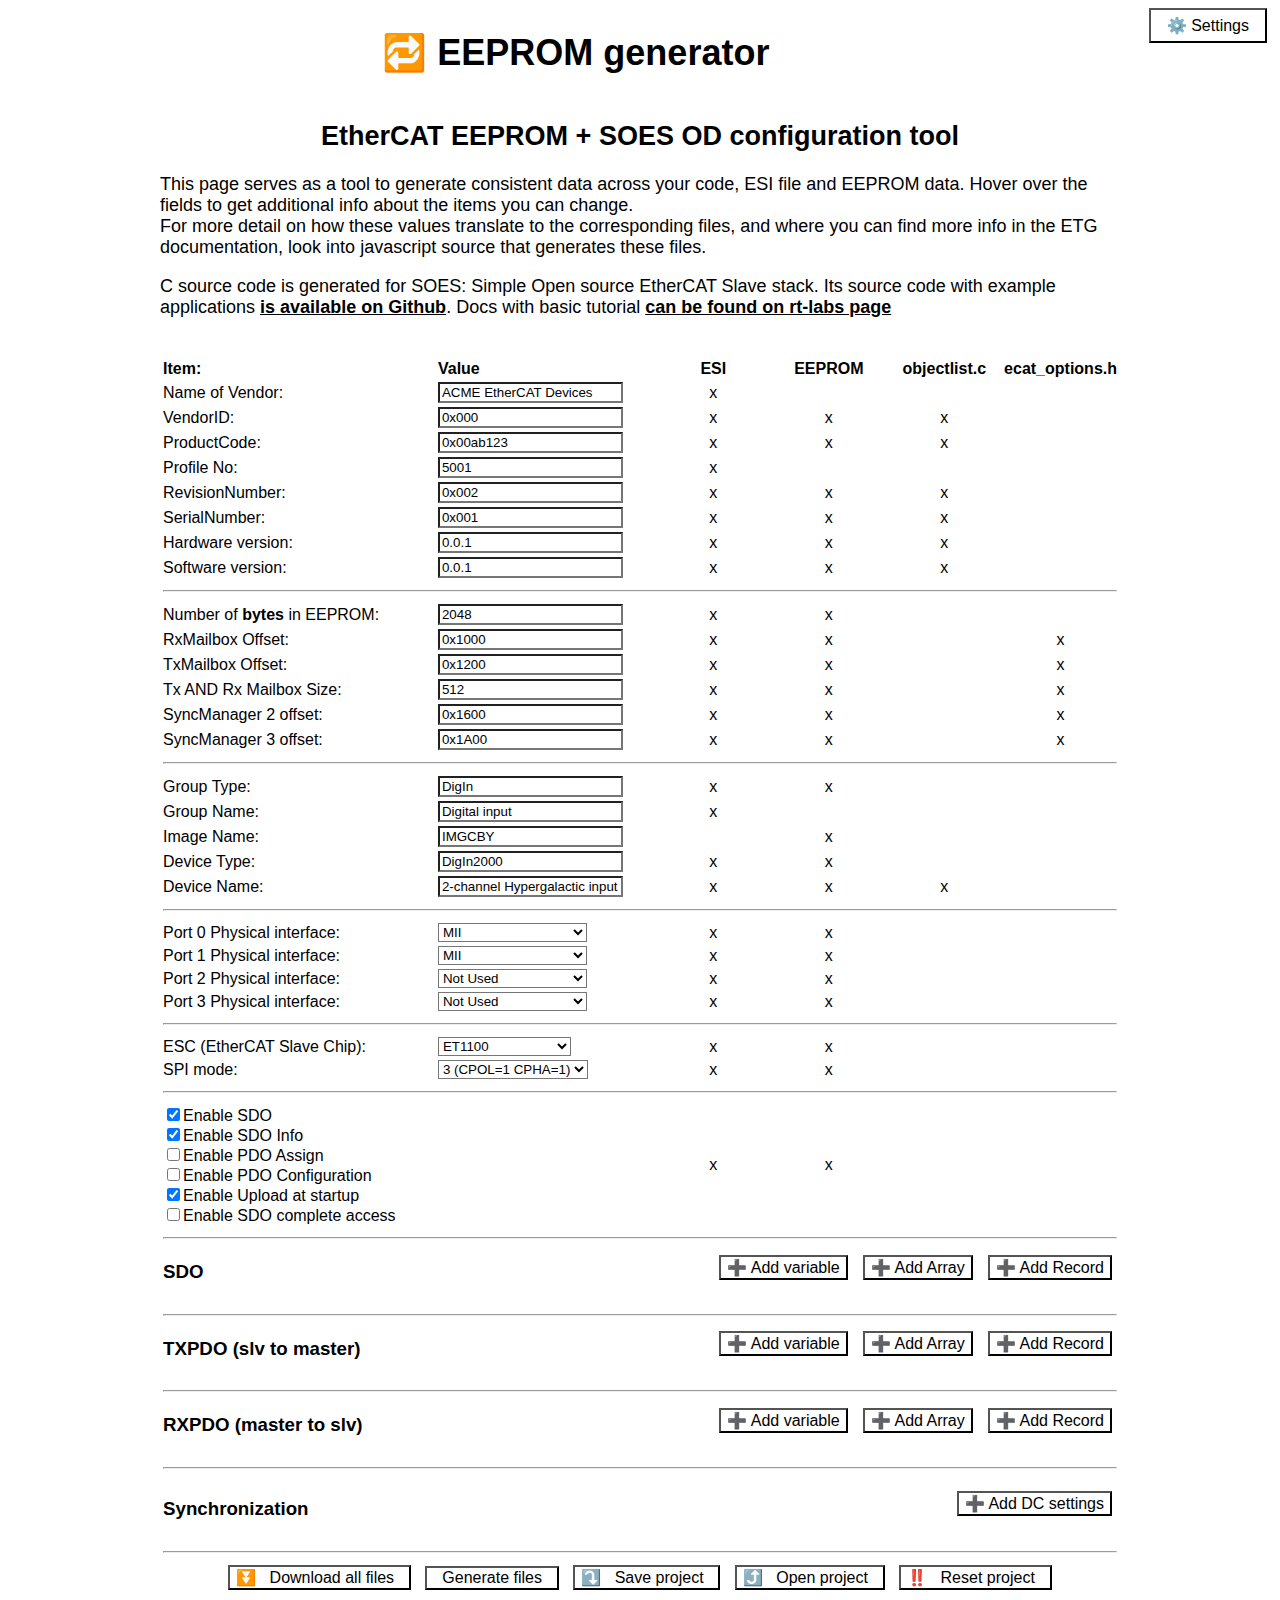
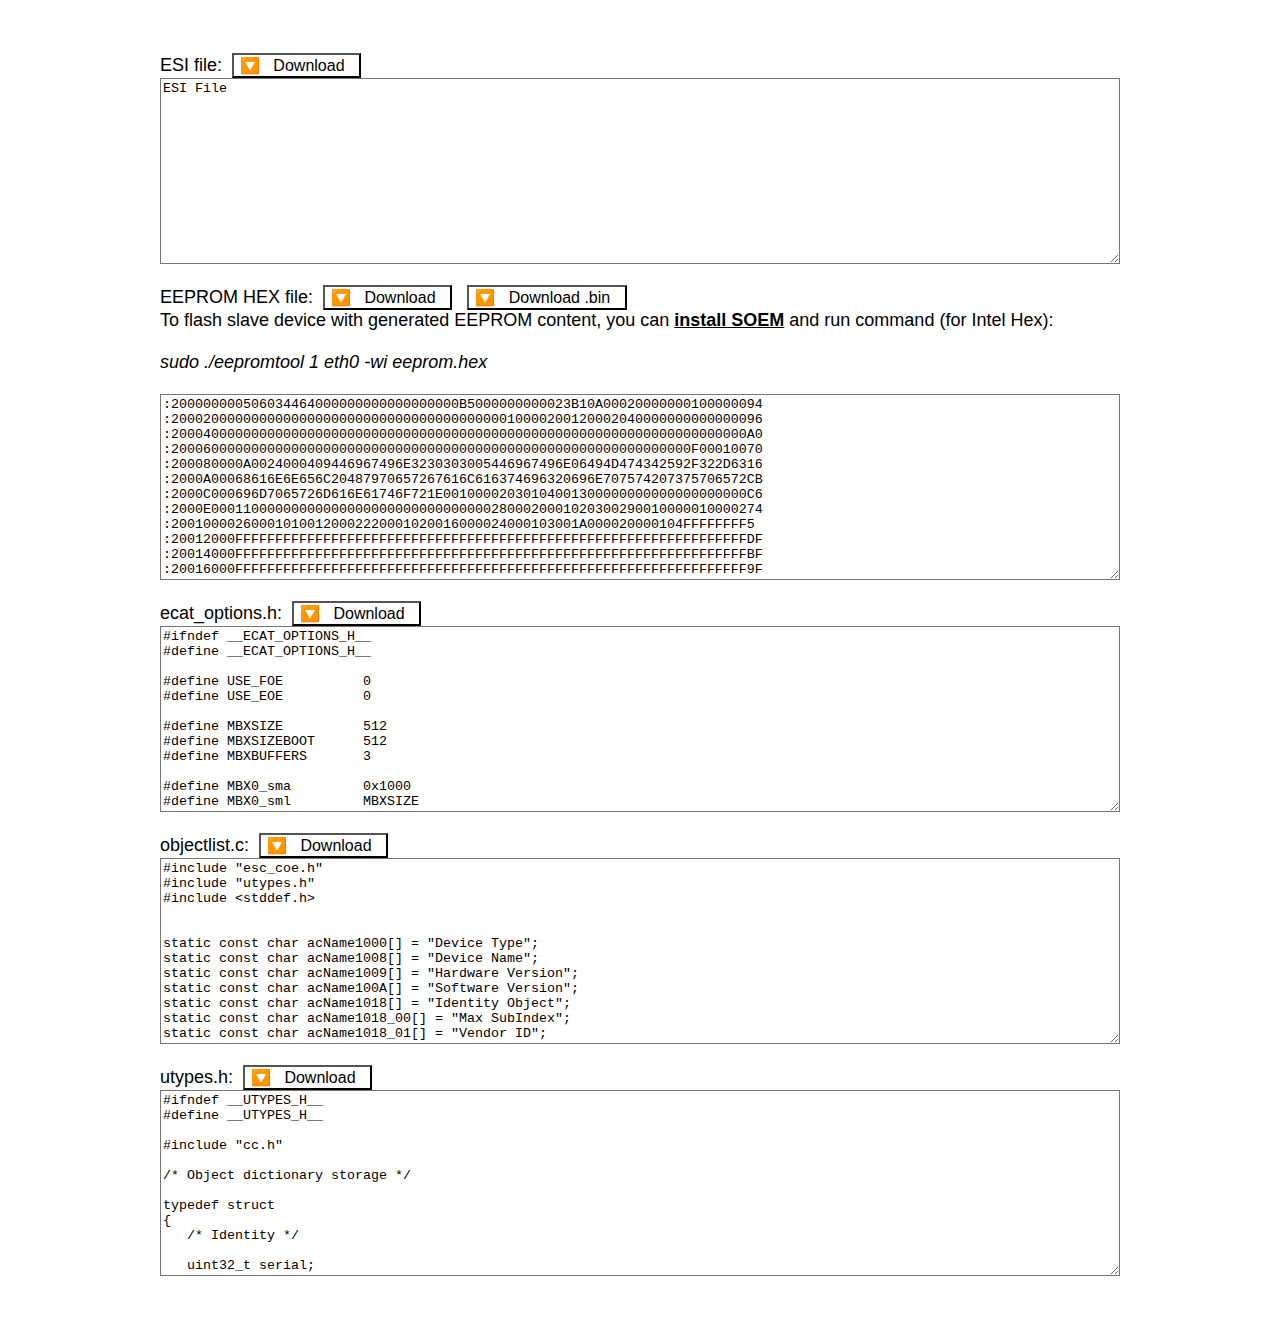
<file: index.html>
<head>
   <meta charset="UTF-8">
   <title>EEPROM Generator | ESI, EEPORM, SOES C code configuration tool</title>
   <link rel="icon" type="image/x-icon" href="./img/favicon.ico">
<!--
 * 🔁 SOES EEPROM generator
 * This tool serves as:
- EtherCAT Slave Information XML + EEPROM binary generator
- SOES code generator

 * Victor Sluiter 2013-2018
 * Kuba Buda 2020-2023
 -->
   <script src="lib/jszip.min.js"></script>

   <script src="src/constants.js"></script>
   <script src="src/validation.js"></script>
   <script src="src/od.js"></script>
   <script src="src/file_io.js"></script>
   <script src="src/backup.js"></script>
   
   <script src="src/generators/ecat_options.js"></script>
   <script src="src/generators/EEPROM.js"></script>
   <script src="src/generators/esi_xml.js"></script>
   <script src="src/generators/objectlist.js"></script>
   <script src="src/generators/utypes.js"></script>   
   
   <script src="src/ui.js"></script>
   
   <link rel="stylesheet" href="styles/styles.css">
</head>

<body>
   <!-- Modal dialog to edit OD objects  -->
   <div id="editObjectModal" class="modal">
   <!-- Modal content -->
      <div class="modal-content">
         <span class="close" onClick="odModalClose()">&times;</span>
         <h3 id="editObjectTitle">Edit object</h3>
         <form name="EditObjectForm" id="EditObjectForm" action="" onsubmit="onEditObjectSubmit(event); return false;">
            <table border="0">
               <tr id="dialogRowIndex">
                  <td>Index:</td>
                  <td><input type = "text" name="Index" value="0x6000" title="Enter OD index for the new object" id="modalInputIndex"
                     onkeyup="odModalIndexChanged(this.value)"></td>
               </tr>
               <tr>
                  <td>Name of Object:</td>
                  <td><input type = "text" name="ObjectName" value="" title="Enter name for the new object" id="modalInputObjectName"></td>
               </tr>
               <tr id="dialogRowDtype">
                  <td>Data Type</td>
                  <td><select type = "text" name="DTYPE" title="Enter data type of new object" 
                     onchange="odModalDTYPEChanged(this.value)">
                     <option value="BOOLEAN">BOOLEAN</option>
                     <option value="INTEGER8">INTEGER8</option>
                     <option value="INTEGER16">INTEGER16</option>
                     <option value="INTEGER32">INTEGER32</option>
                     <option value="INTEGER64">INTEGER64</option>
                     <option value="REAL32">REAL32</option>
                     <option value="REAL64">REAL64</option>
                     <option value="UNSIGNED8">UNSIGNED8</option>
                     <option value="UNSIGNED16">UNSIGNED16</option>
                     <option value="UNSIGNED32">UNSIGNED32</option>
                     <option value="UNSIGNED64">UNSIGNED64</option>
                     <option value="VISIBLE_STRING">VISIBLE STRING</option>
                  </select></td>
               </tr>
               <tr id="dialogRowValue">
                  <td>Value:</td>
                  <td><input type = "text" name="InitalValue" value="0" title="Enter initial value for the new object" 
                     onkeyup="odModalInitialValueChanged(this.value)"></td>
               </tr>
               <tr id="sizeInput">
                  <td>Size:</td>
                  <td><input type = "number" name="Size" value="0" title="Enter size for the new object"
                     onkeyup="odModalSizeInputChanged(this.value)" 
                     onchange="odModalSizeInputChanged(this.value)"></td>
               </tr>
               <tr id="dialogRowAccess">
                  <td>Access:</td>
                  <td><select type = "text" name="Access" title="Enter access mode of new object">
                     <option value="RO">RO</option>
                     <option value="RW">RW</option>
                     <option value="WO">WO</option>
                     <option value="RWpre">RWpre</option>
                  </select></td>
               </tr>
               <tr>
                  <td align="center">
                     <button name="Cancel" onclick="odModalClose()">✖️ &nbsp; Cancel &nbsp;</button>
                  </td><td>
                     <button name="SaveChanges" onclick="odModalSaveChanges()">✔️&nbsp; Save changes &nbsp;</button>
                  </td>
               </tr>
            </table>
         </form>
      </div>
   </div>

   <!-- Modal dialog to edit synchronization modes  -->
   <div id="syncModal" class="modal">
      <!-- Modal content -->
         <div class="modal-content">
            <span class="close" onClick="syncModalClose()">&times;</span>
            <h3 id="editObjectTitle">Edit synchronization mode</h3>

            <form name="syncModalForm" id="syncModalForm" action="" onsubmit="onSyncSubmit(this); return false;">
               <table border="0">
                  <tr>
                     <td>Name:</td>
                     <td><input type = "text" name="Name" value="New sync modee" title="Enter Name for new sync mode" id="syncModalName"></td>
                  </tr>
                  <tr>
                     <td>Description:</td>
                     <td><input type = "text" name="Description" value="New sync mode description" title="Enter Description for new sync mode" id="syncModalDescription"></td>
                  </tr>
                  <tr>
                     <td>Assign Activate:</td>
                     <td><input type = "text" name="AssignActivate" value="0x0" title="Enter Assign Activate value for new sync mode" id="syncModalAssignActivate"></td>
                  </tr>
               </table>
               <table border="0">
                  <tr>
                     <td>S0 cycle</td>
                     <td><input type = "text" name="Sync0cycleTime" value="0" title="Enter Sync0 cycle time" id="syncModalSync0cycleTime"></td>
                     <td>S0 shift</td>
                     <td><input type = "text" name="Sync0shiftTime" value="0" title="Enter Sync0 shift time" id="syncModalSync0shiftTime"></td>
                  </tr>
                  <tr>
                     <td>S1 cycle</td>
                     <td><input type = "text" name="Sync1cycleTime" value="0" title="Enter Sync1 cycle time" id="syncModalSync1cycleTime"></td>
                     <td>S1 shift</td>
                     <td><input type = "text" name="Sync1shiftTime" value="0" title="Enter Sync1 shift time" id="syncModalSync1shiftTime"></td>
                  </tr>
               </table>
               <table border="0" style="padding-top: 20px;">
                  <tr>
                     <td align="center">
                        <button name="Cancel" onClick='syncModalClose();'>✖️ &nbsp; Cancel &nbsp;</button>
                     </td><td>
                        <input type="submit" name="SaveChanges" value="✔️&nbsp; Save changes &nbsp;">
                     </td>
                  </tr>
               </table>
            </form>
         </div>
   </div>
      
   <div class="settings-menu">
      <span></span>
      <h1> 🔁 EEPROM generator</h1>
      <div>
         <div class="dropdown">
            <button class="dropbtn">⚙️ Settings</button>
            <div class="dropdown-content">
               <a href="#">
                  <button name="DarkMode" onClick='toggleDarkMode();' title="Toggle dark mode">
                     <span class="display-dark">🌞 Light mode</span>
                     <span class="display-light">🌜 Dark mode</span>
                  </button>
               </a>
               <a href="./tests.html">
                  <button name="tests" title="Run unit tests">
                     🔴🟢 Tests &nbsp;
                  </button>
               </a>
            </div>
         </div>
      </div>
   </div>
   
   <div class="main-wrapper">
      <div id="pageHeading">
         <h2> EtherCAT EEPROM + SOES OD configuration tool</h2>
         <p>
            This page serves as a tool to generate consistent data across your code, ESI file and EEPROM data.
            Hover over the fields to get additional info about the items you can change. <br>
            For more detail on how these values translate to the corresponding files, and where you can find more info in the ETG documentation, 
            look into javascript source that generates these files</a>.<br>
         </p><p>
            C source code is generated for SOES: Simple Open source EtherCAT Slave stack. 
            Its source code with example applications <a href="https://github.com/OpenEtherCATsociety/SOES">is available on Github</a>. 
            Docs with basic tutorial <a href="https://rt-labs.com/docs/soes/tutorial.html">can be found on rt-labs page</a> 
         </p>
      </div>
      <br>
         
      <form name="SlaveForm" id="SlaveForm" action="" onsubmit="return false;">
         <table border="0">
            <tr>
               <td><strong>Item:</strong></td><td><strong>Value</strong></td><td width="12%"><strong>ESI</strong></td><td width="12%"><strong>EEPROM</strong></td><td width="12%"><strong>objectlist.c</strong></td><td width="12%"><strong>ecat_options.h</strong></td>
            </tr>
            <tr>
               <td>Name of Vendor:</td><td><input type = "text" name="VendorName" value="ACME EtherCAT Devices" title="Enter the name as how you are known in the EtherCAT Technology Group members list"></td><td>x</td><td>&nbsp;</td><td>&nbsp;</td><td>&nbsp;</td>
            </tr>
            <tr>
               <td>VendorID:</td><td><input type = "text" name="VendorID" value="0x000" title="You need to be member of the ETG to get a VendorID!&#013; Enter in hex (0x...) or decimal."></td><td>x</td><td>x</td><td>x</td><td>&nbsp;</td>
            </tr>
            <tr>
               <td>ProductCode:</td><td><input type = "text" name="ProductCode" value="0x00ab123" title="The code of your Product...&#013;Each different product should have its own code.&#013;Enter in hex (0x...) or decimal."></td><td>x</td><td>x</td><td>x</td><td>&nbsp;</td>
            </tr>
            <tr>
               <td>Profile No:</td><td><input type = "text" name="ProfileNo" value="5001" title="Profile number of your Product...&#013;Used to identify device type.&#013;Enter in hex (0x...) or decimal."></td><td>x</td><td></td><td></td><td>&nbsp;</td>
            </tr>
            <tr>
               <td>RevisionNumber:</td><td><input type = "text" name="RevisionNumber" value="0x002" title="Revision of Product&#013; Enter in hex (0x...) or decimal."></td><td>x</td><td>x</td><td>x</td><td>&nbsp;</td>
            </tr>
            <tr>
               <td>SerialNumber:</td><td><input type = "text" name="SerialNumber" value="0x001" title="Serial number; may be used in production.&#013; Enter in hex (0x...) or decimal."></td><td>x</td><td>x</td><td>x</td><td>&nbsp;</td>
            </tr>
            <tr>
               <td>Hardware version:</td><td><input type = "text" name="HWversion" value="0.0.1" title="Enter HW version as string"><td>x</td><td>x</td><td>x</td><td>&nbsp;</td>
            </tr>
            <tr>
               <td>Software version:</td><td><input type = "text" name="SWversion" value="0.0.1" title="Enter SW version as string"></td><td>x</td><td>x</td><td>x</td><td>&nbsp;</td>
            </tr>
            <tr><td colspan="6"><hr></td</tr>
            <tr>
               <td>Number of <strong>bytes</strong> in EEPROM:</td><td><input type = "text" name="EEPROMsize" value="2048" title="Number of bytes in EEPROM; 2048&#013;2048*8=16kilobit&#013;Enter in hex (0x...) or decimal."></td><td>x</td><td>x</td><td>&nbsp;</td><td>&nbsp;</td>
            </tr>
            <tr>
               <td>RxMailbox Offset:</td><td><input type = "text" name="RxMailboxOffset" value="0x1000" title="Offset in memory. Do not change unless you are really sure what you're doing"></td><td>x</td><td>x</td><td>&nbsp;</td><td>x</td>
            </tr>
            <tr>
               <td>TxMailbox Offset:</td><td><input type = "text" name="TxMailboxOffset" value="0x1200" title="Offset in memory. Do not change unless you are really sure what you're doing"></td><td>x</td><td>x</td><td>&nbsp;</td><td>x</td>
            </tr>
            <tr>
               <td>Tx AND Rx Mailbox Size:</td><td><input type = "text" name="MailboxSize" value="512" title="Size of mailbox in bytes.&#013;Do not change unless you are really sure what you're doing."></td><td>x</td><td>x</td><td>&nbsp;</td><td>x</td>
            </tr>
            <tr>
               <td>SyncManager 2 offset:</td><td><input type = "text" name="SM2Offset" value="0x1600" title="Offset in memory. Do not change unless you are really sure what you're doing"></td><td>x</td><td>x</td><td>&nbsp;</td><td>x</td>
            </tr>
            <tr>
               <td>SyncManager 3 offset:</td><td><input type = "text" name="SM3Offset" value="0x1A00" title="Offset in memory. Do not change unless you are really sure what you're doing"></td><td>x</td><td>x</td><td>&nbsp;</td><td>x</td>
            </tr>
            <tr><td colspan="6"><hr></td</tr>
            <tr>
               <td>Group Type:</td><td><input type = "text" name="TextGroupType" value="DigIn" title="Group Type, like DigIn, DigOut, Measurement, ...&#013;See ETG2000, this is used for grouping in the ESI file"></td><td>x</td><td>x</td><td>&nbsp;</td><td>&nbsp;</td>
            </tr>
            <tr>
               <td>Group Name:</td><td><input type = "text" name="TextGroupName5" value="Digital input" title="Description of Group&#013;See ETG2000, this is used for grouping in the ESI file"></td><td>x</td><td>&nbsp;</td><td>&nbsp;</td><td>&nbsp;</td>
            </tr>
            <tr>
               <td>Image Name:</td><td><input type = "text" name="ImageName" value="IMGCBY" title="Name of image used in EtherCAT Configurator"></td><td>&nbsp;</td><td>x</td><td>&nbsp;</td><td>&nbsp;</td>
            </tr>
            <tr>
               <td>Device Type:</td><td><input type = "text" name="TextDeviceType" value="DigIn2000" title="Name or order code of product"></td><td>x</td><td>x</td><td>&nbsp;</td><td>&nbsp;</td>
            </tr>
            <tr>
               <td>Device Name:</td><td><input type = "text" name="TextDeviceName" value="2-channel Hypergalactic input superimpermanator" title="Description of your device"></td><td>x</td><td>x</td><td>x</td><td>&nbsp;</td>
            </tr>
            <tr><td colspan="6"><hr></td</tr>
            <tr>
               <td>Port 0 Physical interface:</td><td><select name="Port0Physical" title="Select which physical connection is used on each physical port of your Beckhoff ASIC (ET1100, ET1200)">
                  <option value="Y" selected>MII</option>
                  <option value="H">MII-Fast Hot Connect</option>
                  <option value="K">EBUS</option>
                  <option value=" ">Not Used</option>
               </select></td><td>x</td><td>x</td><td>&nbsp;</td><td>&nbsp;</td>
            </tr>
            <tr>
               <td>Port 1 Physical interface:</td><td><select name="Port1Physical" title="Select which physical connection is used on each physical port of your Beckhoff ASIC (ET1100, ET1200)">
                  <option value="Y" selected>MII</option>
                  <option value="H">MII-Fast Hot Connect</option>
                  <option value="K">EBUS</option>
                  <option value=" ">Not Used</option>
               </select></td><td>x</td><td>x</td><td>&nbsp;</td><td>&nbsp;</td>
            </tr>
            <tr>
               <td>Port 2 Physical interface:</td><td><select name="Port2Physical" title="Select which physical connection is used on each physical port of your Beckhoff ASIC (ET1100, ET1200)">
                  <option value="Y">MII</option>
                  <option value="H">MII-Fast Hot Connect</option>
                  <option value="K">EBUS</option>
                  <option value=" " selected>Not Used</option>
               </select></td><td>x</td><td>x</td><td>&nbsp;</td><td>&nbsp;</td>
            </tr>
            <tr>
               <td>Port 3 Physical interface:</td><td><select name="Port3Physical" title="Select which physical connection is used on each physical port of your Beckhoff ASIC (ET1100, ET1200)">
                  <option value="Y">MII</option>
                  <option value="H">MII-Fast Hot Connect</option>
                  <option value="K">EBUS</option>
                  <option value=" " selected>Not Used</option>
               </select></td><td>x</td><td>x</td><td>&nbsp;</td><td>&nbsp;</td>
            </tr>
            <tr><td colspan="6"><hr></td</tr>
            <tr>
               <td>ESC (EtherCAT Slave Chip):</td><td><select name="ESC" title="Select which ESC (EtherCAT Slave Chip) is used">
                  <option value="AX58100">AX58100</option>
                  <option value="ET1100">ET1100</option>
                  <option value="LAN9252">LAN9252</option>
                  <option value="LAN9253 Beckhoff">LAN9253 Beckhoff</option>
                  <option value="LAN9253 Direct">LAN9253 Direct</option>
                  <option value="LAN9253 Indirect">LAN9253 Indirect</option>
               </select></td><td>x</td><td>x</td><td>&nbsp;</td><td>&nbsp;</td>
            </tr>
            <tr>      
               <td>SPI mode:</td><td><select name="SPImode" title="Select which SPI mode is used">
                  <option value="3">3 (CPOL=1 CPHA=1) </option>
                  <option value="2">2 (CPOL=1 CPHA=0) </option>
                  <option value="1">1 (CPOL=0 CPHA=1) </option>
                  <option value="0">0 (CPOL=0 CPHA=0) </option>
               </select></td><td>x</td><td>x</td><td>&nbsp;</td><td>&nbsp;</td>
            </tr>   
            <tr><td colspan="6"><hr></td</tr>
            <tr><td>
               <input type="checkbox" name="CoeDetailsEnableSDO" value="EnableSDO" checked>Enable SDO<br>
               <input type="checkbox" name="CoeDetailsEnableSDOInfo" value="EnableSDOInfo" checked>Enable SDO Info<br>
               <input type="checkbox" name="CoeDetailsEnablePDOAssign" value="EnablePDOAssign">Enable PDO Assign<br>
               <input type="checkbox" name="CoeDetailsEnablePDOConfiguration" value="EnablePDOConfiguration">Enable PDO Configuration<br>
               <input type="checkbox" name="CoeDetailsEnableUploadAtStartup" value="EnableUploadAtStartup" checked>Enable Upload at startup<br>
               <input type="checkbox" name="CoeDetailsEnableSDOCompleteAccess" value="EnableSDOCompleteAccess">Enable SDO complete access <br>
               </td><td>&nbsp;</td><td>x</td><td>x</td><td>&nbsp;</td><td>&nbsp;</td>
            </tr>
            <tr><td colspan="6"><hr></td</tr>
            <tr><td colspan="6">
               <h3 class="odSectionHeading">
                  <span class="odSectionTitle"> SDO </span>
                  <span>
                     <button onClick="editVAR_Click(sdo)">➕ Add variable</button>
                     <button onClick="editARRAY_Click(sdo)">➕ Add Array</button>
                     <button onClick="editRECORD_Click(sdo)">➕ Add Record</button>
                  </span>
                  </h3>
               <div id="tr_sdo"></div>
            </td></tr>
            
            <tr><td colspan="6"><hr></td</tr>
            <tr><td colspan="6">
               <h3 class="odSectionHeading">
                  <span title="We are assuming single, fixed TxPDO" class="odSectionTitle"> TXPDO  (slv to master) </span>
                  <span>
                     <button onClick="editVAR_Click(txpdo)">➕ Add variable</button>
                     <button onClick="editARRAY_Click(txpdo)">➕ Add Array</button>
                     <button onClick="editRECORD_Click(txpdo)">➕ Add Record</button>
                  </span>
               </h3>
               <div id="tr_txpdo"></div>
            </td></tr>
            
            <tr><td colspan="6"><hr></td</tr>
            <tr><td colspan="6">
               <h3 class="odSectionHeading">
                  <span title="We are assuming single, fixed RxPDO" class="odSectionTitle"> RXPDO  (master to slv) </span>
                  <span>
                     <button onClick="editVAR_Click(rxpdo)">➕ Add variable</button>
                     <button onClick="editARRAY_Click(rxpdo)">➕ Add Array</button>
                     <button onClick="editRECORD_Click(rxpdo)">➕ Add Record</button>
                  </span>
               </h3>
               <div id="tr_rxpdo"></div>
            </td></tr>

            <tr><td colspan="6"><hr></td</tr>
               <h3 class="odSectionHeading">
                  <span title="Distributed Clocks configuration" class="odSectionTitle"> Synchronization </span>
                  <span>
                     <button onClick="addSyncClick()">➕ Add DC settings</button>
                  </span>
               </h3>
               <div id="dcSyncModes"></div>
            
            <tr><td colspan="6"><hr></td</tr>

            <tr><td colspan="6" align="center">
               <button name="GenerateDownload" onclick="onGenerateDownloadClick()" title="Generate all files and download at once">
                  ⏬ &nbsp; Download all files &nbsp;
               </button>
               <button id='GenerateFilesButton' name="Generate" onClick="onGenerateClick();" title="Generate all files">
                  &nbsp; Generate files &nbsp;
               </button>
               <button name="Save" onClick='onSaveClick();' title="Download current settings and Object Dictionary state as JSON file">
                  ⤵️ &nbsp; Save project &nbsp;
               </button>
               <button name="Restore" onClick='onRestoreClick();' title="Load settings and Object Dictionary state from previously saved JSON file">
                  ⤴️ &nbsp; Open project &nbsp;
               </button>
               <button name="Reset" onClick='onResetClick();' title="Reset settings to default values and remove all Object Dictionary entries">
                  ‼️ &nbsp; Reset project &nbsp;
               </button>
            </td></tr>
         </table>
      </form>

      <br><br>
      <form name="outCodeForm" id="outCodeForm" spellcheck="false" action="" onsubmit="return false;">
         ESI file:
         <button name="DownloadESI" onClick="onDownloadEsiXmlClick()">
            🔽 &nbsp; Download &nbsp;
         </button>   
         <br>
         <textarea cols = "150" rows = "12" name="ESI">ESI File</textarea><br><br>
         EEPROM HEX file:
         <button name="Download_HEX" 
            onClick="downloadFile(getOutputForm().HEX.value, fileName = 'eeprom.hex', contentType = 'application/octet-stream');">
            🔽 &nbsp; Download &nbsp;
         </button>
         <button name="Download_BIN" onClick="onDownloadBinClick();">
            🔽 &nbsp; Download .bin &nbsp;
         </button>
         <br>
         To flash slave device with generated EEPROM content, you can <a href="https://github.com/OpenEtherCATsociety/SOEM/">install SOEM</a> 
         and run command (for Intel Hex):
         <br><br><i title="For binary, use flag -w instead of -wi" id="hexInstallCmd">sudo ./eepromtool 1 eth0 -wi eeprom.hex</i><br><br>
      
         <textarea cols = "150" rows = "12" name="HEX">Hex File</textarea><br><br>
         ecat_options.h: 
         <button name="Download_ecat_options" 
            onClick="downloadFile(getOutputForm().ecat_options.value, fileName = 'ecat_options.h', contentType = 'text/plain');">
            🔽 &nbsp; Download &nbsp;
         </button>
         <br>
         <textarea cols = "150" rows = "12" name="ecat_options">ecat_options.h</textarea><br><br>
         objectlist.c: 
         <button name="Download_objectlist" 
            onClick="downloadFile(getOutputForm().objectlist.value, fileName = 'objectlist.c', contentType = 'text/plain');">
            🔽 &nbsp; Download &nbsp;
         </button>
         <br>
         <textarea cols = "150" rows = "12" name="objectlist">objectlist.c</textarea><br><br>
         utypes.h: 
         <button name="Download_utypes"
            onClick="downloadFile(getOutputForm().utypes.value, fileName = 'utypes.h', contentType = 'text/plain');">
            🔽 &nbsp; Download &nbsp;
         </button>
         <br>
         <textarea cols = "150" rows = "12" name="utypes">utypes.h</textarea><br><br>
         <input id="restoreFileInput" type='file' accept=".json" style="visibility:hidden;" onchange="readFile(event)" />
      </form>
   </div>
</body>
</file>
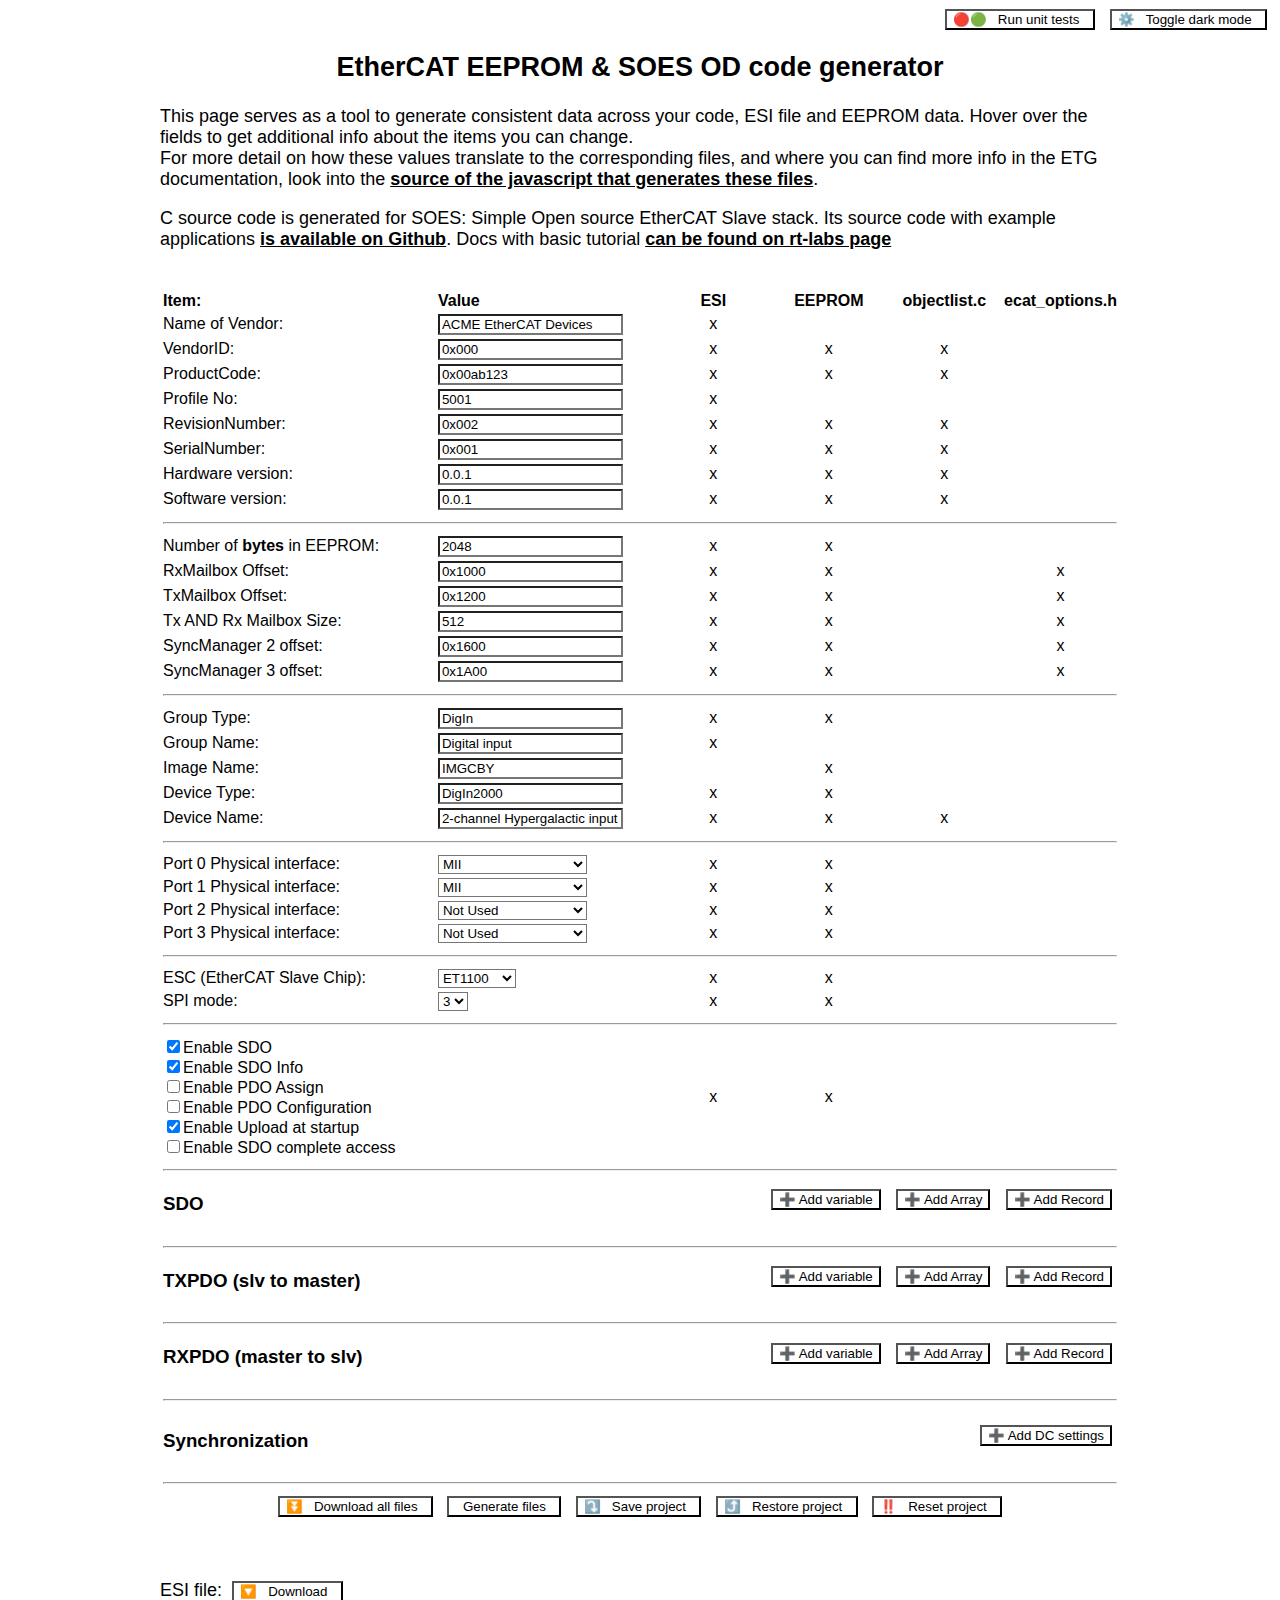
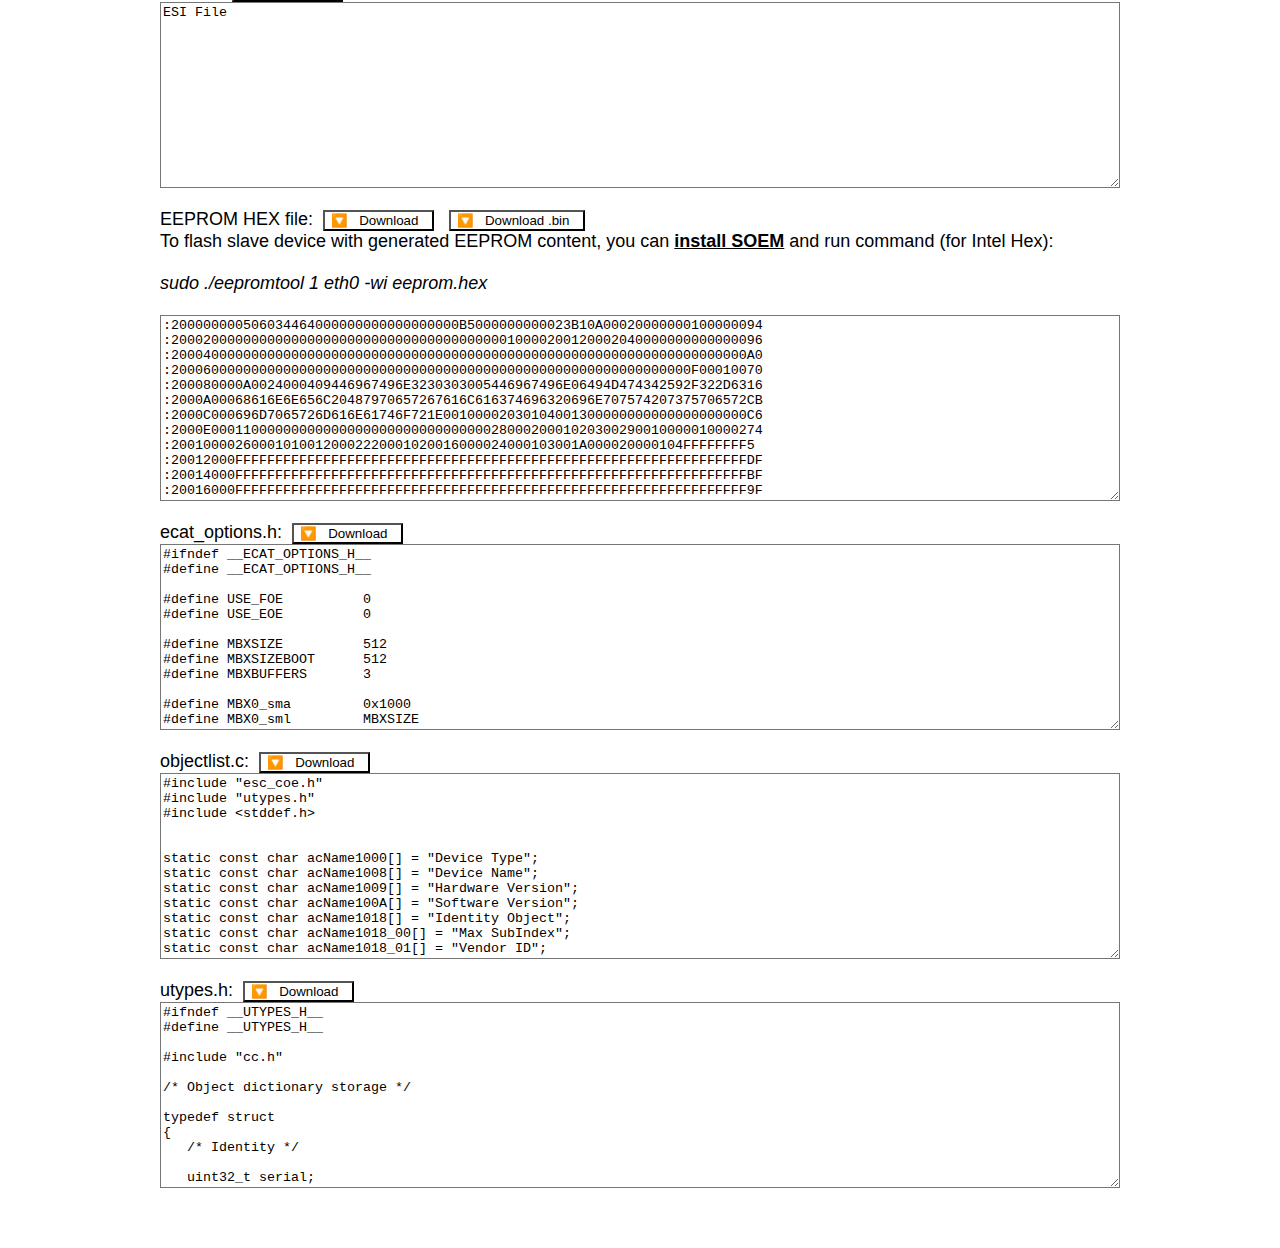
<file: EEPROM_generator.html>
<head>
   <meta charset="UTF-8">
   <title>🔁 ESI / EEPROM Generator for SOES</title>
<!--
 * SOES EEPROM generator
 * This tool serves as:
- EtherCAT Slave Information XML + EEPROM binary generator
- SOES code generator

 * Victor Sluiter 2013-2018
 * Kuba Buda 2020-2021
 -->
   <script src="lib/jszip.min.js"></script>

   <script src="src/constants.js"></script>
   <script src="src/od.js"></script>
   <script src="src/file_io.js"></script>
   <script src="src/backup.js"></script>
   
   <script src="src/generators/ecat_options.js"></script>
   <script src="src/generators/EEPROM.js"></script>
   <script src="src/generators/esi_xml.js"></script>
   <script src="src/generators/objectlist.js"></script>
   <script src="src/generators/utypes.js"></script>   
   
   <script src="src/ui.js"></script>
   
   <link rel="stylesheet" href="styles/EEPROM_generator.css">
</head>

<body>
   <!-- Modal dialog to edit OD objects  -->
   <div id="editObjectModal" class="modal">
   <!-- Modal content -->
      <div class="modal-content">
         <span class="close" onClick="odModalClose()">&times;</span>
         <h3 id="editObjectTitle">Edit object</h3>
         <form name="EditObjectForm" id="EditObjectForm" action="" onsubmit="onEditObjectSubmit(this); return false;">
            <table border="0">
               <tr id="dialogRowIndex">
                  <td>Index:</td>
                  <td><input type = "text" name="Index" value="0x6000" title="Enter OD index for the new object" id="modalInputIndex"></td>
               </tr>
               <tr>
                  <td>Name of Object:</td>
                  <td><input type = "text" name="ObjectName" value="" title="Enter name for the new object" id="modalInputObjectName"></td>
               </tr>
               <tr id="dialogRowDtype">
                  <td>Data Type</td>
                  <td><select type = "text" name="DTYPE" title="Enter data type of new object">
                     <option value="BOOLEAN">BOOLEAN</option>
                     <option value="INTEGER8">INTEGER8</option>
                     <option value="INTEGER16">INTEGER16</option>
                     <option value="INTEGER32">INTEGER32</option>
                     <option value="UNSIGNED8">UNSIGNED8</option>
                     <option value="UNSIGNED16">UNSIGNED16</option>
                     <option value="UNSIGNED32">UNSIGNED32</option>
                     <option value="REAL32">REAL32</option>
                     <option value="VISIBLE_STRING">VISIBLE STRING</option>
                  </select></td>
               </tr>
               <tr id="dialogRowValue">
                  <td>Value:</td>
                  <td><input type = "text" name="InitalValue" value="0" title="Enter initial value for the new object"></td>
               </tr>
               <tr id="dialogRowAccess">
                  <td>Access:</td>
                  <td><select type = "text" name="Access" title="Enter access mode of new object">
                     <option value="RO">RO</option>
                     <option value="RW">RW</option>
                     <option value="WO">WO</option>
                     <option value="RWpre">RWpre</option>
                  </select></td>
               </tr>
               <tr>
                  <td align="center">
                     <button name="Cancel" onClick='odModalClose();'>✖️ &nbsp; Cancel &nbsp;</button>
                  </td><td>
                     <input type="submit" name="SaveChanges" value="✔️&nbsp; Save changes &nbsp;">
                  </td>
               </tr>
            </table>
         </form>
      </div>
   </div>

   <!-- Modal dialog to edit synchronization modes  -->
   <div id="syncModal" class="modal">
      <!-- Modal content -->
         <div class="modal-content">
            <span class="close" onClick="syncModalClose()">&times;</span>
            <h3 id="editObjectTitle">Edit synchronization mode</h3>

            <form name="syncModalForm" id="syncModalForm" action="" onsubmit="onSyncSubmit(this); return false;">
               <table border="0">
                  <tr>
                     <td>Name:</td>
                     <td><input type = "text" name="Name" value="New sync modee" title="Enter Name for new sync mode" id="syncModalName"></td>
                  </tr>
                  <tr>
                     <td>Description:</td>
                     <td><input type = "text" name="Description" value="New sync mode description" title="Enter Description for new sync mode" id="syncModalDescription"></td>
                  </tr>
                  <tr>
                     <td>Assign Activate:</td>
                     <td><input type = "text" name="AssignActivate" value="0x0" title="Enter Assign Activate value for new sync mode" id="syncModalAssignActivate"></td>
                  </tr>
               </table>
               <table border="0">
                  <tr>
                     <td>S0 cycle</td>
                     <td><input type = "text" name="Sync0cycleTime" value="0" title="Enter Sync0 cycle time" id="syncModalSync0cycleTime"></td>
                     <td>S0 shift</td>
                     <td><input type = "text" name="Sync0shiftTime" value="0" title="Enter Sync0 shift time" id="syncModalSync0shiftTime"></td>
                  </tr>
                  <tr>
                     <td>S1 cycle</td>
                     <td><input type = "text" name="Sync1cycleTime" value="0" title="Enter Sync1 cycle time" id="syncModalSync1cycleTime"></td>
                     <td>S1 shift</td>
                     <td><input type = "text" name="Sync1shiftTime" value="0" title="Enter Sync1 shift time" id="syncModalSync1shiftTime"></td>
                  </tr>
               </table>
               <table border="0" style="padding-top: 20px;">
                  <tr>
                     <td align="center">
                        <button name="Cancel" onClick='syncModalClose();'>✖️ &nbsp; Cancel &nbsp;</button>
                     </td><td>
                        <input type="submit" name="SaveChanges" value="✔️&nbsp; Save changes &nbsp;">
                     </td>
                  </tr>
               </table>
            </form>
         </div>
   </div>
      
   <div class="dark-mode-toggle-container">
      <span></span>
      <div>
         <button name="tests" title="Run unit tests">
            <a href="./tests.html" class="link-no-decoration">
               🔴🟢 &nbsp; Run unit tests &nbsp;
            </a>
         </button>
         <button name="DarkMode"onClick='toggleDarkMode();' title="Toggle dark mode">
            ⚙️ &nbsp; Toggle dark mode &nbsp;
         </button>
      </div>
   </div>

   <div class="main-wrapper">
      <div id="pageHeading">
         <h2>EtherCAT EEPROM & SOES OD code generator</h2>
         <p>
            This page serves as a tool to generate consistent data across your code, ESI file and EEPROM data. Hover over the fields to get additional info about the items you can change. <br>
            For more detail on how these values translate to the corresponding files, and where you can find more info in the ETG documentation, look into the <a href="EEPROM_generator.js">source of the javascript that generates these files</a>.<br>
         </p><p>
            C source code is generated for SOES: Simple Open source EtherCAT Slave stack. 
            Its source code with example applications <a href="https://github.com/OpenEtherCATsociety/SOES">is available on Github</a>. 
            Docs with basic tutorial <a href="https://rt-labs.com/docs/soes/tutorial.html">can be found on rt-labs page</a> 
         </p>
      </div>
      <br>
         
      <form name="SlaveForm" id="SlaveForm" action="" onsubmit="return false;">
         <table border="0">
            <tr>
               <td><strong>Item:</strong></td><td><strong>Value</strong></td><td width="12%"><strong>ESI</strong></td><td width="12%"><strong>EEPROM</strong></td><td width="12%"><strong>objectlist.c</strong></td><td width="12%"><strong>ecat_options.h</strong></td>
            </tr>
            <tr>
               <td>Name of Vendor:</td><td><input type = "text" name="VendorName" value="ACME EtherCAT Devices" title="Enter the name as how you are known in the EtherCAT Technology Group members list"></td><td>x</td><td>&nbsp;</td><td>&nbsp;</td><td>&nbsp;</td>
            </tr>
            <tr>
               <td>VendorID:</td><td><input type = "text" name="VendorID" value="0x000" title="You need to be member of the ETG to get a VendorID!&#013; Enter in hex (0x...) or decimal."></td><td>x</td><td>x</td><td>x</td><td>&nbsp;</td>
            </tr>
            <tr>
               <td>ProductCode:</td><td><input type = "text" name="ProductCode" value="0x00ab123" title="The code of your Product...&#013;Each different product should have its own code.&#013;Enter in hex (0x...) or decimal."></td><td>x</td><td>x</td><td>x</td><td>&nbsp;</td>
            </tr>
            <tr>
               <td>Profile No:</td><td><input type = "text" name="ProfileNo" value="5001" title="Profile number of your Product...&#013;Used to identify device type.&#013;Enter in hex (0x...) or decimal."></td><td>x</td><td></td><td></td><td>&nbsp;</td>
            </tr>
            <tr>
               <td>RevisionNumber:</td><td><input type = "text" name="RevisionNumber" value="0x002" title="Revision of Product&#013; Enter in hex (0x...) or decimal."></td><td>x</td><td>x</td><td>x</td><td>&nbsp;</td>
            </tr>
            <tr>
               <td>SerialNumber:</td><td><input type = "text" name="SerialNumber" value="0x001" title="Serial number; may be used in production.&#013; Enter in hex (0x...) or decimal."></td><td>x</td><td>x</td><td>x</td><td>&nbsp;</td>
            </tr>
            <tr>
               <td>Hardware version:</td><td><input type = "text" name="HWversion" value="0.0.1" title="Enter HW version as string"><td>x</td><td>x</td><td>x</td><td>&nbsp;</td>
            </tr>
            <tr>
               <td>Software version:</td><td><input type = "text" name="SWversion" value="0.0.1" title="Enter SW version as string"></td><td>x</td><td>x</td><td>x</td><td>&nbsp;</td>
            </tr>
            <tr><td colspan="6"><hr></td</tr>
            <tr>
               <td>Number of <strong>bytes</strong> in EEPROM:</td><td><input type = "text" name="EEPROMsize" value="2048" title="Number of bytes in EEPROM; 2048&#013;2048*8=16kilobit&#013;Enter in hex (0x...) or decimal."></td><td>x</td><td>x</td><td>&nbsp;</td><td>&nbsp;</td>
            </tr>
            <tr>
               <td>RxMailbox Offset:</td><td><input type = "text" name="RxMailboxOffset" value="0x1000" title="Offset in memory. Do not change unless you are really sure what you're doing"></td><td>x</td><td>x</td><td>&nbsp;</td><td>x</td>
            </tr>
            <tr>
               <td>TxMailbox Offset:</td><td><input type = "text" name="TxMailboxOffset" value="0x1200" title="Offset in memory. Do not change unless you are really sure what you're doing"></td><td>x</td><td>x</td><td>&nbsp;</td><td>x</td>
            </tr>
            <tr>
               <td>Tx AND Rx Mailbox Size:</td><td><input type = "text" name="MailboxSize" value="512" title="Size of mailbox in bytes.&#013;Do not change unless you are really sure what you're doing."></td><td>x</td><td>x</td><td>&nbsp;</td><td>x</td>
            </tr>
            <tr>
               <td>SyncManager 2 offset:</td><td><input type = "text" name="SM2Offset" value="0x1600" title="Offset in memory. Do not change unless you are really sure what you're doing"></td><td>x</td><td>x</td><td>&nbsp;</td><td>x</td>
            </tr>
            <tr>
               <td>SyncManager 3 offset:</td><td><input type = "text" name="SM3Offset" value="0x1A00" title="Offset in memory. Do not change unless you are really sure what you're doing"></td><td>x</td><td>x</td><td>&nbsp;</td><td>x</td>
            </tr>
            <tr><td colspan="6"><hr></td</tr>
            <tr>
               <td>Group Type:</td><td><input type = "text" name="TextGroupType" value="DigIn" title="Group Type, like DigIn, DigOut, Measurement, ...&#013;See ETG2000, this is used for grouping in the ESI file"></td><td>x</td><td>x</td><td>&nbsp;</td><td>&nbsp;</td>
            </tr>
            <tr>
               <td>Group Name:</td><td><input type = "text" name="TextGroupName5" value="Digital input" title="Description of Group&#013;See ETG2000, this is used for grouping in the ESI file"></td><td>x</td><td>&nbsp;</td><td>&nbsp;</td><td>&nbsp;</td>
            </tr>
            <tr>
               <td>Image Name:</td><td><input type = "text" name="ImageName" value="IMGCBY" title="Name of image used in EtherCAT Configurator"></td><td>&nbsp;</td><td>x</td><td>&nbsp;</td><td>&nbsp;</td>
            </tr>
            <tr>
               <td>Device Type:</td><td><input type = "text" name="TextDeviceType" value="DigIn2000" title="Name or order code of product"></td><td>x</td><td>x</td><td>&nbsp;</td><td>&nbsp;</td>
            </tr>
            <tr>
               <td>Device Name:</td><td><input type = "text" name="TextDeviceName" value="2-channel Hypergalactic input superimpermanator" title="Description of your device"></td><td>x</td><td>x</td><td>x</td><td>&nbsp;</td>
            </tr>
            <tr><td colspan="6"><hr></td</tr>
            <tr>
               <td>Port 0 Physical interface:</td><td><select name="Port0Physical" title="Select which physical connection is used on each physical port of your Beckhoff ASIC (ET1100, ET1200)">
                  <option value="Y" selected>MII</option>
                  <option value="H">MII-Fast Hot Connect</option>
                  <option value="K">EBUS</option>
                  <option value=" ">Not Used</option>
               </select></td><td>x</td><td>x</td><td>&nbsp;</td><td>&nbsp;</td>
            </tr>
            <tr>
               <td>Port 1 Physical interface:</td><td><select name="Port1Physical" title="Select which physical connection is used on each physical port of your Beckhoff ASIC (ET1100, ET1200)">
                  <option value="Y" selected>MII</option>
                  <option value="H">MII-Fast Hot Connect</option>
                  <option value="K">EBUS</option>
                  <option value=" ">Not Used</option>
               </select></td><td>x</td><td>x</td><td>&nbsp;</td><td>&nbsp;</td>
            </tr>
            <tr>
               <td>Port 2 Physical interface:</td><td><select name="Port2Physical" title="Select which physical connection is used on each physical port of your Beckhoff ASIC (ET1100, ET1200)">
                  <option value="Y">MII</option>
                  <option value="H">MII-Fast Hot Connect</option>
                  <option value="K">EBUS</option>
                  <option value=" " selected>Not Used</option>
               </select></td><td>x</td><td>x</td><td>&nbsp;</td><td>&nbsp;</td>
            </tr>
            <tr>
               <td>Port 3 Physical interface:</td><td><select name="Port3Physical" title="Select which physical connection is used on each physical port of your Beckhoff ASIC (ET1100, ET1200)">
                  <option value="Y">MII</option>
                  <option value="H">MII-Fast Hot Connect</option>
                  <option value="K">EBUS</option>
                  <option value=" " selected>Not Used</option>
               </select></td><td>x</td><td>x</td><td>&nbsp;</td><td>&nbsp;</td>
            </tr>
            <tr><td colspan="6"><hr></td</tr>
            <tr>
               <td>ESC (EtherCAT Slave Chip):</td><td><select name="ESC" title="Select which ESC (EtherCAT Slave Chip) is used">
                  <option value="ET1100">ET1100</option>
                  <option value="AX58100">AX58100</option>
                  <option value="LAN9252">LAN9252</option>
               </select></td><td>x</td><td>x</td><td>&nbsp;</td><td>&nbsp;</td>
            </tr>
            <tr>      
               <td>SPI mode:</td><td><select name="SPImode" title="Select which SPI mode is used">
                  <option value="3">3</option>
                  <option value="2">2</option>
                  <option value="1">1</option>
                  <option value="0">0</option>
               </select></td><td>x</td><td>x</td><td>&nbsp;</td><td>&nbsp;</td>
            </tr>   
            <tr><td colspan="6"><hr></td</tr>
            <tr><td>
               <input type="checkbox" name="CoeDetailsEnableSDO" value="EnableSDO" checked>Enable SDO<br>
               <input type="checkbox" name="CoeDetailsEnableSDOInfo" value="EnableSDOInfo" checked>Enable SDO Info<br>
               <input type="checkbox" name="CoeDetailsEnablePDOAssign" value="EnablePDOAssign">Enable PDO Assign<br>
               <input type="checkbox" name="CoeDetailsEnablePDOConfiguration" value="EnablePDOConfiguration">Enable PDO Configuration<br>
               <input type="checkbox" name="CoeDetailsEnableUploadAtStartup" value="EnableUploadAtStartup" checked>Enable Upload at startup<br>
               <input type="checkbox" name="CoeDetailsEnableSDOCompleteAccess" value="EnableSDOCompleteAccess">Enable SDO complete access <br>
               </td><td>&nbsp;</td><td>x</td><td>x</td><td>&nbsp;</td><td>&nbsp;</td>
            </tr>
            <tr><td colspan="6"><hr></td</tr>
            <tr><td colspan="6">
               <h3 class="odSectionHeading">
                  <span class="odSectionTitle"> SDO </span>
                  <span>
                     <button onClick="editVAR_Click(sdo)">➕ Add variable</button>
                     <button onClick="editARRAY_Click(sdo)">➕ Add Array</button>
                     <button onClick="editRECORD_Click(sdo)">➕ Add Record</button>
                  </span>
                  </h3>
               <div id="tr_sdo"></div>
            </td></tr>
            
            <tr><td colspan="6"><hr></td</tr>
            <tr><td colspan="6">
               <h3 class="odSectionHeading">
                  <span title="We are assuming single, fixed TxPDO" class="odSectionTitle"> TXPDO  (slv to master) </span>
                  <span>
                     <button onClick="editVAR_Click(txpdo)">➕ Add variable</button>
                     <button onClick="editARRAY_Click(txpdo)">➕ Add Array</button>
                     <button onClick="editRECORD_Click(txpdo)">➕ Add Record</button>
                  </span>
               </h3>
               <div id="tr_txpdo"></div>
            </td></tr>
            
            <tr><td colspan="6"><hr></td</tr>
            <tr><td colspan="6">
               <h3 class="odSectionHeading">
                  <span title="We are assuming single, fixed RxPDO" class="odSectionTitle"> RXPDO  (master to slv) </span>
                  <span>
                     <button onClick="editVAR_Click(rxpdo)">➕ Add variable</button>
                     <button onClick="editARRAY_Click(rxpdo)">➕ Add Array</button>
                     <button onClick="editRECORD_Click(rxpdo)">➕ Add Record</button>
                  </span>
               </h3>
               <div id="tr_rxpdo"></div>
            </td></tr>

            <tr><td colspan="6"><hr></td</tr>
               <h3 class="odSectionHeading">
                  <span title="Distributed Clocks configuration" class="odSectionTitle"> Synchronization </span>
                  <span>
                     <button onClick="addSyncClick()">➕ Add DC settings</button>
                  </span>
               </h3>
               <div id="dcSyncModes"></div>
            
            <tr><td colspan="6"><hr></td</tr>

            <tr><td colspan="6" align="center">
               <button name="GenerateDownload" onclick="onGenerateDownloadClick()" title="Generate all files and download at once">
                  ⏬ &nbsp; Download all files &nbsp;
               </button>
               <button id='GenerateFilesButton' name="Generate" onClick="onGenerateClick();" title="Generate all files">
                  &nbsp; Generate files &nbsp;
               </button>
               <button name="Save" onClick='onSaveClick();' title="Download current settings and Object Dictionary state as JSON file">
                  ⤵️ &nbsp; Save project &nbsp;
               </button>
               <button name="Restore" onClick='onRestoreClick();' title="Load settings and Object Dictionary state from previously saved JSON file">
                  ⤴️ &nbsp; Restore project &nbsp;
               </button>
               <button name="Reset" onClick='onResetClick();' title="Reset settings to default values and remove all Object Dictionary entries">
                  ‼️ &nbsp; Reset project &nbsp;
               </button>
            </td></tr>
         </table>
      </form>

      <br><br>
      <form name="outCodeForm" id="outCodeForm" spellcheck="false" action="" onsubmit="return false;">
         ESI file:
         <button name="DownloadESI" onClick="onDownloadEsiXmlClick()">
            🔽 &nbsp; Download &nbsp;
         </button>   
         <br>
         <textarea cols = "150" rows = "12" name="ESI">ESI File</textarea><br><br>
         EEPROM HEX file:
         <button name="Download_HEX" 
            onClick="downloadFile(getOutputForm().HEX.value, fileName = 'eeprom.hex', contentType = 'application/octet-stream');">
            🔽 &nbsp; Download &nbsp;
         </button>
         <button name="Download_BIN" onClick="onDownloadBinClick();">
            🔽 &nbsp; Download .bin &nbsp;
         </button>
         <br>
         To flash slave device with generated EEPROM content, you can <a href="https://github.com/OpenEtherCATsociety/SOEM/">install SOEM</a> 
         and run command (for Intel Hex):
         <br><br><i title="For binary, use flag -w instead of -wi" id="hexInstallCmd">sudo ./eepromtool 1 eth0 -wi eeprom.hex</i><br><br>
      
         <textarea cols = "150" rows = "12" name="HEX">Hex File</textarea><br><br>
         ecat_options.h: 
         <button name="Download_ecat_options" 
            onClick="downloadFile(getOutputForm().ecat_options.value, fileName = 'ecat_options.h', contentType = 'text/plain');">
            🔽 &nbsp; Download &nbsp;
         </button>
         <br>
         <textarea cols = "150" rows = "12" name="ecat_options">ecat_options.h</textarea><br><br>
         objectlist.c: 
         <button name="Download_objectlist" 
            onClick="downloadFile(getOutputForm().objectlist.value, fileName = 'objectlist.c', contentType = 'text/plain');">
            🔽 &nbsp; Download &nbsp;
         </button>
         <br>
         <textarea cols = "150" rows = "12" name="objectlist">objectlist.c</textarea><br><br>
         utypes.h: 
         <button name="Download_utypes"
            onClick="downloadFile(getOutputForm().utypes.value, fileName = 'utypes.h', contentType = 'text/plain');">
            🔽 &nbsp; Download &nbsp;
         </button>
         <br>
         <textarea cols = "150" rows = "12" name="utypes">utypes.h</textarea><br><br>
         <input id="restoreFileInput" type='file' accept=".json" style="visibility:hidden;" onchange="readFile(event)" />
      </form>
   </div>
</body>
</file>
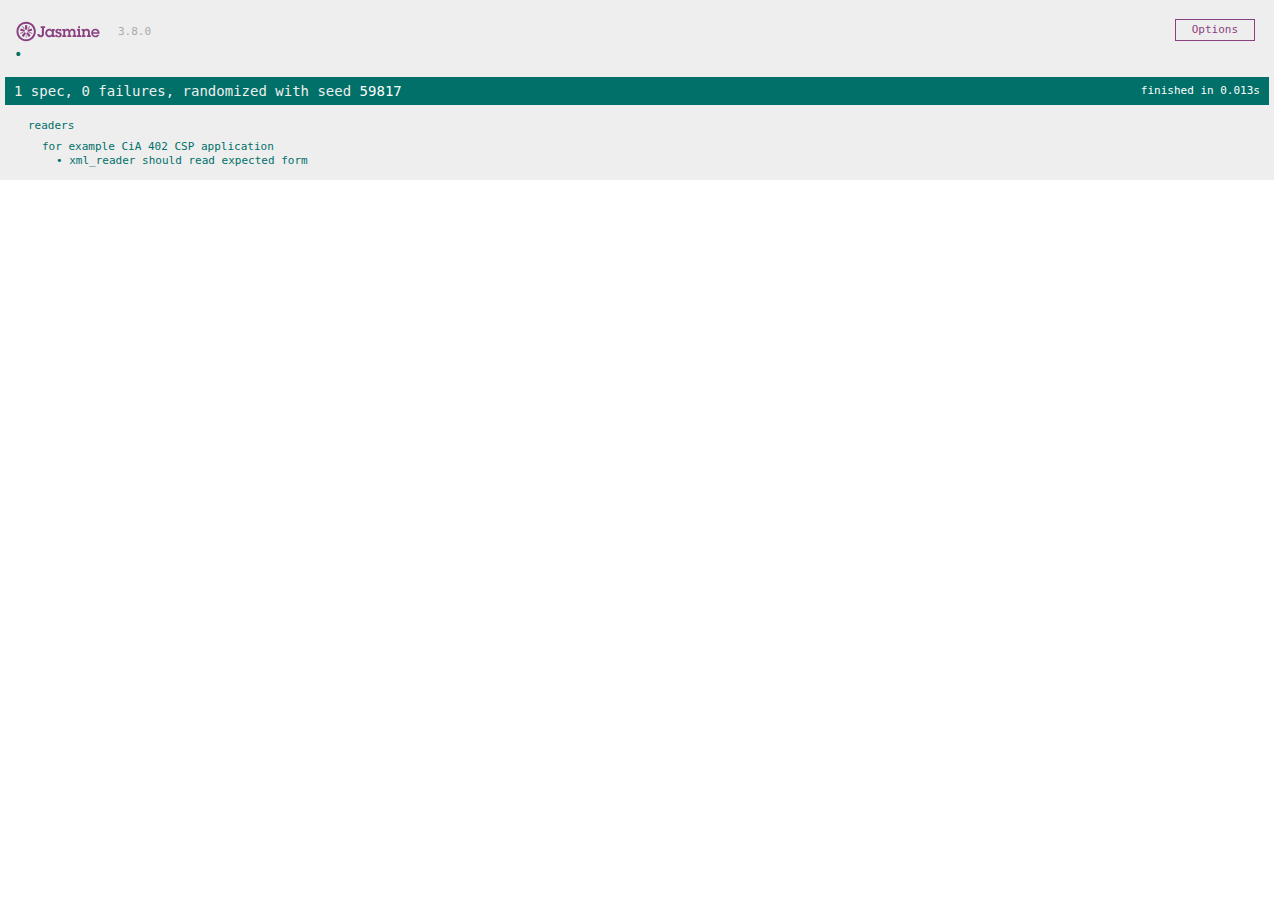
<file: tests.html>
<!DOCTYPE html>
<html>
<head>
  <meta charset="utf-8">
  <title>SOES EEPROM Generator spec runner</title>

  <link rel="shortcut icon" type="image/png" href="lib/jasmine-3.8.0/jasmine_favicon.png">
  <link rel="stylesheet" href="lib/jasmine-3.8.0/jasmine.css">

  <script src="lib/jasmine-3.8.0/jasmine.js"></script>
  <script src="lib/jasmine-3.8.0/jasmine-html.js"></script>
  <script src="lib/jasmine-3.8.0/boot.js"></script>

  <!-- include source files here... -->
  <script src="src/constants.js"></script>
  <script src="src/validation.js"></script>
  <script src="src/od.js"></script>
  <script src="src/file_io.js"></script>
  <script src="src/backup.js"></script>
  <script src="src/binaries.js"></script>

  <script src="src/readers/xml_reader.js"></script>

  <script src="src/generators/EEPROM.js"></script>
  <script src="src/generators/esi_xml.js"></script>
  <script src="src/generators/ecat_options.js"></script>
  <script src="src/generators/objectlist.js"></script>
  <script src="src/generators/utypes.js"></script>

  <!-- include spec dependencies here... -->
  <script src="spec/helpers/customMatchers.js"></script>
  <script src="spec/helpers/formMockHelper.js"></script>

  <!-- include spec files here... -->
  <!-- <script src="spec/backupSpecs.js"></script>
  <script src="spec/binariesSpecs.js"></script>
  <script src="spec/odSpecs.js"></script>

  <script src="spec/readers/xml_reader_cia402exampleSpecs.js"></script>

  <script src="spec/generators/emptyProjectSpecs.js"></script>
  <script src="spec/generators/cia402exampleProjectSpecs.js"></script>
  <script src="spec/generators/enabledFoEProjectSpecs.js"></script>
  <script src="spec/generators/escSpecificSpecs.js"></script>
  <script src="spec/generators/spiModeHexSpecs.js"></script>
  <script src="spec/generators/VAR/ARRAY_Specs.js"></script>
  <script src="spec/generators/VAR/INTEGER8_Specs.js"></script>
  <script src="spec/generators/VAR/INTEGER64_Specs.js"></script>
  <script src="spec/generators/VAR/VISIBLE_STRING_Specs.js"></script> -->
  <script src="spec/readers/xml_reader_cia402exampleSpecs.js"></script>

</head>

<body>
</body>
</html>
</file>
<file: styles/styles.css>
:root {
   --background-color: #fff;
   --text-color: #000;
   --input-color: #ffffff;
   --display-dark: none;
   --display-light: block;
}
 
/* dark mode */
[data-theme="dark"] {
/* body, .modal-content { */
   --background-color: #2D2D2D; /* #4D4D4D; */
   --text-color: white;
   --input-color: #3D3D3D;
   --display-dark: block;
   --display-light: none;
}

tr td:nth-child(3) { 
   text-align: center;
}
tr td:nth-child(4) { 
   text-align: center;
}
tr td:nth-child(5) { 
   text-align: center;
}
tr td:nth-child(6) { 
   text-align: center;
}
/* The Modal (background) */
.modal {
   display: none; /* Hidden by default */
   position: fixed; /* Stay in place */
   z-index: 1; /* Sit on top */
   padding-top: 18%; /* Location of the box */
   left: 0;
   top: 0;
   width: 100%; /* Full width */
   height: 100%; /* Full height */
   overflow: auto; /* Enable scroll if needed */
   background-color: rgb(0,0,0); /* Fallback color */
   background-color: rgba(0,0,0,0.4); /* Black w/ opacity */
}

/* Modal Content */
.modal-content {
   background-color: var(--background-color);
   margin: auto;
   padding: 20px;
   border: 1px solid #888;
   width: 450px;
}

#editObjectTitle {
   margin-bottom: 25px;
}

/* The Close Button */
.close {
   color: #aaaaaa;
   float: right;
   font-size: 28px;
   font-weight: bold;
}

.close:hover,
.close:focus {
   color: #000;
   text-decoration: none;
   cursor: pointer;
}

/* Dropdown Button */
.dropbtn {
   padding: 6px 16px;
 }
 
 /* The container <div> - needed to position the dropdown content */
 .dropdown {
   position: relative;
   display: inline-block;
 }
 
 /* Dropdown Content (Hidden by Default) */
 .dropdown-content {
   display: none;
   position: absolute;
   background-color: var(--background-color);
   box-shadow: 0px 8px 16px 0px rgba(0,0,0,0.2);
   z-index: 1;
 }
 
 /* Links inside the dropdown */
 .dropdown-content a {
   /* width: 100;  */
   text-decoration: none;
   margin: 10px 4px;
 }
 
 /* Change color of dropdown links on hover */
 .dropdown-content a:hover {background-color: #ddd;}
 
 /* Show the dropdown menu on hover */
 .dropdown:hover .dropdown-content {display: block;}
 
 /* Change the background color of the dropdown button when the dropdown content is shown */
 .dropdown:hover .dropbtn {background-color: var(--background-color);} 

/* main content layout */

body {
   font-family: Arial, Helvetica, sans-serif;
   font-size: large;
}

div.main-wrapper {
   margin: auto;
   max-width: 960px;
}

h1, h2, h3 {
   text-align: center;
}

table, textarea {
   width: 100%;
}

button {
   margin-left: 5px;
   margin-right: 5px;
}

div.settings-menu {
   display: flex;
   justify-content: space-between;
   /* align-items: right; */
   /* background-color: red; */
}

.odSectionHeading, .odItem, .odSubitem {
   display: flex;
   align-items: center;
   justify-content: space-between;
}

div.odItem, div.odSubitem {
   padding-top: 4px;
   padding-bottom: 4px;
   width: 100%;
   border-top: 1px dotted;
   border-bottom: 1px dotted;
}

h3.odSectionHeading {
   text-align: left;
}

span.odSectionTitle {
   font-weight: 800;
   margin-top: 10px;
   margin-right: -5px;
}

span.odSubitemContent {
   margin-left: 15px;
}

body {
   background-color: var(--background-color);
   color: var(--text-color);
}

input, textarea, select, button {
   background-color: var(--input-color);
   color: var(--text-color);
}

.display-dark {
   display: var(--display-dark);
}

.display-light {
   display: var(--display-light);
}

a {
   color: var(--text-color);
   font-weight: 600;
}

button {
   font-size: 16px;
}
</file>
<file: styles/EEPROM_generator.css>
:root {
   --background-color: #fff;
   --text-color: #000;
   --input-color: #ffffff;
}
 
/* dark mode */
[data-theme="dark"] {
/* body, .modal-content { */
   --background-color: #2D2D2D; /* #4D4D4D; */
   --text-color: white;
   --input-color: #3D3D3D;
}

tr td:nth-child(3) { 
   text-align: center;
}
tr td:nth-child(4) { 
   text-align: center;
}
tr td:nth-child(5) { 
   text-align: center;
}
tr td:nth-child(6) { 
   text-align: center;
}
/* The Modal (background) */
.modal {
   display: none; /* Hidden by default */
   position: fixed; /* Stay in place */
   z-index: 1; /* Sit on top */
   padding-top: 18%; /* Location of the box */
   left: 0;
   top: 0;
   width: 100%; /* Full width */
   height: 100%; /* Full height */
   overflow: auto; /* Enable scroll if needed */
   background-color: rgb(0,0,0); /* Fallback color */
   background-color: rgba(0,0,0,0.4); /* Black w/ opacity */
}

/* Modal Content */
.modal-content {
   background-color: var(--background-color);
   margin: auto;
   padding: 20px;
   border: 1px solid #888;
   width: 450px;
}

#editObjectTitle {
   margin-bottom: 25px;
}

/* The Close Button */
.close {
   color: #aaaaaa;
   float: right;
   font-size: 28px;
   font-weight: bold;
}

.close:hover,
.close:focus {
   color: #000;
   text-decoration: none;
   cursor: pointer;
}

/* main content layout */

body {
   font-family: Arial, Helvetica, sans-serif;
   font-size: large;
}

div.main-wrapper {
   margin: auto;
   max-width: 960px;
}

h2, h3 {
   text-align: center;
}

table, textarea {
   width: 100%;
}

button {
   margin-left: 5px;
   margin-right: 5px;
}

div.dark-mode-toggle-container {
   display: flex;
   justify-content: space-between;
   /* align-items: right; */
   /* background-color: red; */
}

.odSectionHeading, .odItem, .odSubitem {
   display: flex;
   align-items: center;
   justify-content: space-between;
}

div.odItem, div.odSubitem {
   padding-top: 4px;
   padding-bottom: 4px;
   width: 100%;
   border-top: 1px dotted;
   border-bottom: 1px dotted;
}

h3.odSectionHeading {
   text-align: left;
}

span.odSectionTitle {
   font-weight: 800;
   margin-top: 10px;
   margin-right: -5px;
}

span.odSubitemContent {
   margin-left: 15px;
}

body {
   background-color: var(--background-color);
   color: var(--text-color);
}

input, textarea, select, button {
   background-color: var(--input-color);
   color: var(--text-color);
}

a {
   color: var(--text-color);
   font-weight: 600;
}

a.link-no-decoration {
   font-weight: 300; 
   text-decoration: none;
}
</file>
<file: lib/jasmine-3.8.0/jasmine.css>
@charset "UTF-8";
body {
  overflow-y: scroll;
}

.jasmine_html-reporter {
  width: 100%;
  background-color: #eee;
  padding: 5px;
  margin: -8px;
  font-size: 11px;
  font-family: Monaco, "Lucida Console", monospace;
  line-height: 14px;
  color: #333;
}
.jasmine_html-reporter a {
  text-decoration: none;
}
.jasmine_html-reporter a:hover {
  text-decoration: underline;
}
.jasmine_html-reporter p, .jasmine_html-reporter h1, .jasmine_html-reporter h2, .jasmine_html-reporter h3, .jasmine_html-reporter h4, .jasmine_html-reporter h5, .jasmine_html-reporter h6 {
  margin: 0;
  line-height: 14px;
}
.jasmine_html-reporter .jasmine-banner,
.jasmine_html-reporter .jasmine-symbol-summary,
.jasmine_html-reporter .jasmine-summary,
.jasmine_html-reporter .jasmine-result-message,
.jasmine_html-reporter .jasmine-spec .jasmine-description,
.jasmine_html-reporter .jasmine-spec-detail .jasmine-description,
.jasmine_html-reporter .jasmine-alert .jasmine-bar,
.jasmine_html-reporter .jasmine-stack-trace {
  padding-left: 9px;
  padding-right: 9px;
}
.jasmine_html-reporter .jasmine-banner {
  position: relative;
}
.jasmine_html-reporter .jasmine-banner .jasmine-title {
  background: url("[data-uri]") no-repeat;
  background: url("[data-uri]") no-repeat, none;
  -moz-background-size: 100%;
  -o-background-size: 100%;
  -webkit-background-size: 100%;
  background-size: 100%;
  display: block;
  float: left;
  width: 90px;
  height: 25px;
}
.jasmine_html-reporter .jasmine-banner .jasmine-version {
  margin-left: 14px;
  position: relative;
  top: 6px;
}
.jasmine_html-reporter #jasmine_content {
  position: fixed;
  right: 100%;
}
.jasmine_html-reporter .jasmine-version {
  color: #aaa;
}
.jasmine_html-reporter .jasmine-banner {
  margin-top: 14px;
}
.jasmine_html-reporter .jasmine-duration {
  color: #fff;
  float: right;
  line-height: 28px;
  padding-right: 9px;
}
.jasmine_html-reporter .jasmine-symbol-summary {
  overflow: hidden;
  margin: 14px 0;
}
.jasmine_html-reporter .jasmine-symbol-summary li {
  display: inline-block;
  height: 10px;
  width: 14px;
  font-size: 16px;
}
.jasmine_html-reporter .jasmine-symbol-summary li.jasmine-passed {
  font-size: 14px;
}
.jasmine_html-reporter .jasmine-symbol-summary li.jasmine-passed:before {
  color: #007069;
  content: "•";
}
.jasmine_html-reporter .jasmine-symbol-summary li.jasmine-failed {
  line-height: 9px;
}
.jasmine_html-reporter .jasmine-symbol-summary li.jasmine-failed:before {
  color: #ca3a11;
  content: "×";
  font-weight: bold;
  margin-left: -1px;
}
.jasmine_html-reporter .jasmine-symbol-summary li.jasmine-excluded {
  font-size: 14px;
}
.jasmine_html-reporter .jasmine-symbol-summary li.jasmine-excluded:before {
  color: #bababa;
  content: "•";
}
.jasmine_html-reporter .jasmine-symbol-summary li.jasmine-excluded-no-display {
  font-size: 14px;
  display: none;
}
.jasmine_html-reporter .jasmine-symbol-summary li.jasmine-pending {
  line-height: 17px;
}
.jasmine_html-reporter .jasmine-symbol-summary li.jasmine-pending:before {
  color: #ba9d37;
  content: "*";
}
.jasmine_html-reporter .jasmine-symbol-summary li.jasmine-empty {
  font-size: 14px;
}
.jasmine_html-reporter .jasmine-symbol-summary li.jasmine-empty:before {
  color: #ba9d37;
  content: "•";
}
.jasmine_html-reporter .jasmine-run-options {
  float: right;
  margin-right: 5px;
  border: 1px solid #8a4182;
  color: #8a4182;
  position: relative;
  line-height: 20px;
}
.jasmine_html-reporter .jasmine-run-options .jasmine-trigger {
  cursor: pointer;
  padding: 8px 16px;
}
.jasmine_html-reporter .jasmine-run-options .jasmine-payload {
  position: absolute;
  display: none;
  right: -1px;
  border: 1px solid #8a4182;
  background-color: #eee;
  white-space: nowrap;
  padding: 4px 8px;
}
.jasmine_html-reporter .jasmine-run-options .jasmine-payload.jasmine-open {
  display: block;
}
.jasmine_html-reporter .jasmine-bar {
  line-height: 28px;
  font-size: 14px;
  display: block;
  color: #eee;
}
.jasmine_html-reporter .jasmine-bar.jasmine-failed, .jasmine_html-reporter .jasmine-bar.jasmine-errored {
  background-color: #ca3a11;
  border-bottom: 1px solid #eee;
}
.jasmine_html-reporter .jasmine-bar.jasmine-passed {
  background-color: #007069;
}
.jasmine_html-reporter .jasmine-bar.jasmine-incomplete {
  background-color: #bababa;
}
.jasmine_html-reporter .jasmine-bar.jasmine-skipped {
  background-color: #bababa;
}
.jasmine_html-reporter .jasmine-bar.jasmine-warning {
  background-color: #ba9d37;
  color: #333;
}
.jasmine_html-reporter .jasmine-bar.jasmine-menu {
  background-color: #fff;
  color: #aaa;
}
.jasmine_html-reporter .jasmine-bar.jasmine-menu a {
  color: #333;
}
.jasmine_html-reporter .jasmine-bar a {
  color: white;
}
.jasmine_html-reporter.jasmine-spec-list .jasmine-bar.jasmine-menu.jasmine-failure-list,
.jasmine_html-reporter.jasmine-spec-list .jasmine-results .jasmine-failures {
  display: none;
}
.jasmine_html-reporter.jasmine-failure-list .jasmine-bar.jasmine-menu.jasmine-spec-list,
.jasmine_html-reporter.jasmine-failure-list .jasmine-summary {
  display: none;
}
.jasmine_html-reporter .jasmine-results {
  margin-top: 14px;
}
.jasmine_html-reporter .jasmine-summary {
  margin-top: 14px;
}
.jasmine_html-reporter .jasmine-summary ul {
  list-style-type: none;
  margin-left: 14px;
  padding-top: 0;
  padding-left: 0;
}
.jasmine_html-reporter .jasmine-summary ul.jasmine-suite {
  margin-top: 7px;
  margin-bottom: 7px;
}
.jasmine_html-reporter .jasmine-summary li.jasmine-passed a {
  color: #007069;
}
.jasmine_html-reporter .jasmine-summary li.jasmine-failed a {
  color: #ca3a11;
}
.jasmine_html-reporter .jasmine-summary li.jasmine-empty a {
  color: #ba9d37;
}
.jasmine_html-reporter .jasmine-summary li.jasmine-pending a {
  color: #ba9d37;
}
.jasmine_html-reporter .jasmine-summary li.jasmine-excluded a {
  color: #bababa;
}
.jasmine_html-reporter .jasmine-specs li.jasmine-passed a:before {
  content: "• ";
}
.jasmine_html-reporter .jasmine-specs li.jasmine-failed a:before {
  content: "× ";
}
.jasmine_html-reporter .jasmine-specs li.jasmine-empty a:before {
  content: "* ";
}
.jasmine_html-reporter .jasmine-specs li.jasmine-pending a:before {
  content: "• ";
}
.jasmine_html-reporter .jasmine-specs li.jasmine-excluded a:before {
  content: "• ";
}
.jasmine_html-reporter .jasmine-description + .jasmine-suite {
  margin-top: 0;
}
.jasmine_html-reporter .jasmine-suite {
  margin-top: 14px;
}
.jasmine_html-reporter .jasmine-suite a {
  color: #333;
}
.jasmine_html-reporter .jasmine-failures .jasmine-spec-detail {
  margin-bottom: 28px;
}
.jasmine_html-reporter .jasmine-failures .jasmine-spec-detail .jasmine-description {
  background-color: #ca3a11;
  color: white;
}
.jasmine_html-reporter .jasmine-failures .jasmine-spec-detail .jasmine-description a {
  color: white;
}
.jasmine_html-reporter .jasmine-result-message {
  padding-top: 14px;
  color: #333;
  white-space: pre-wrap;
}
.jasmine_html-reporter .jasmine-result-message span.jasmine-result {
  display: block;
}
.jasmine_html-reporter .jasmine-stack-trace {
  margin: 5px 0 0 0;
  max-height: 224px;
  overflow: auto;
  line-height: 18px;
  color: #666;
  border: 1px solid #ddd;
  background: white;
  white-space: pre;
}
</file>
